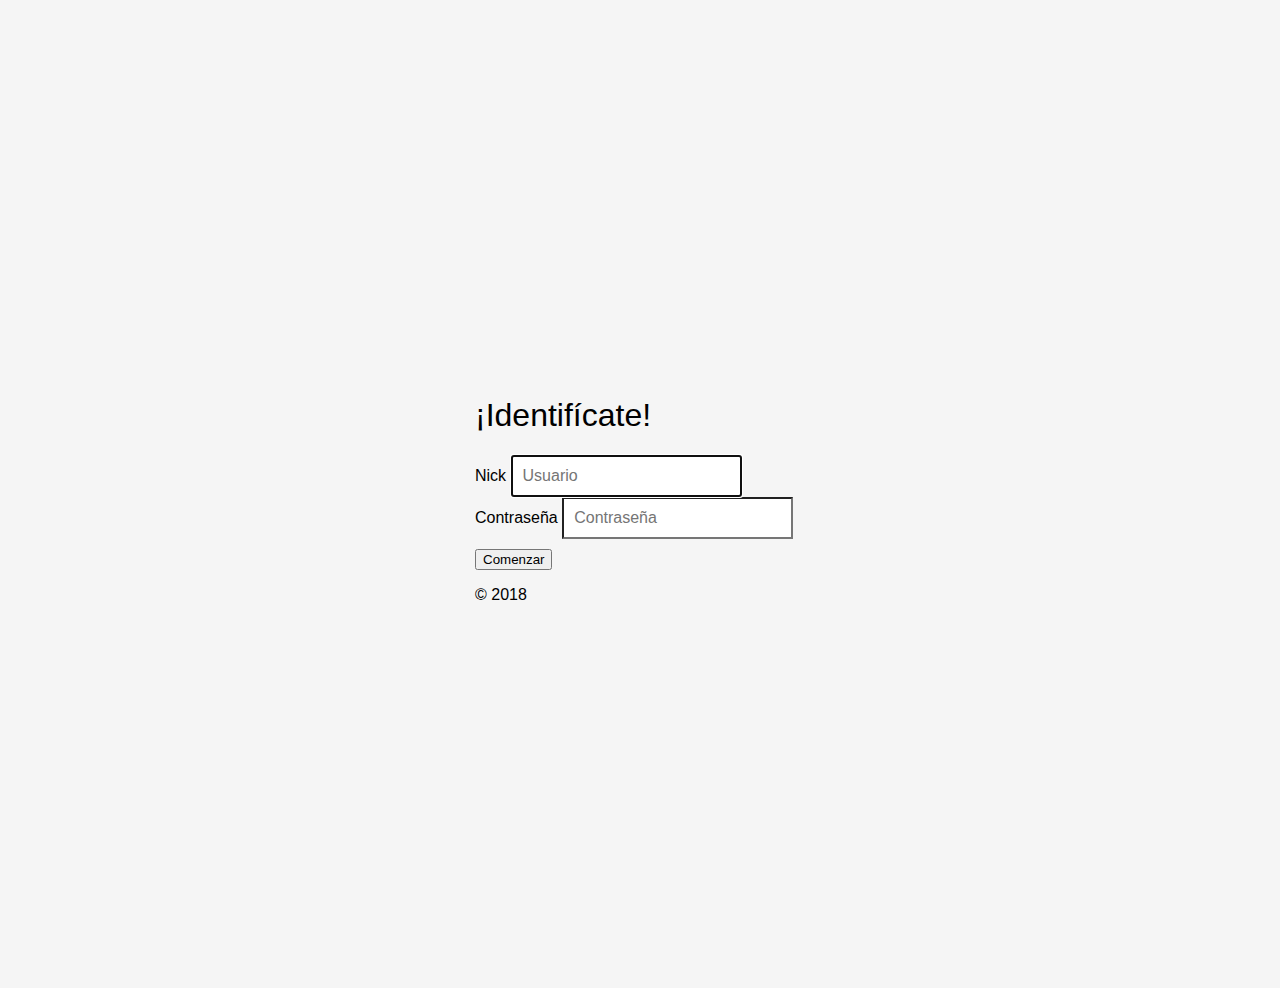
<file: index.html>
<!doctype html>

<html lang="es">
    <head>
        <meta charset="utf-8">
        <meta name="viewport" content="width=device-width, initial-scale=1, shrink-to-fit=no">
        <title>Login</title>
        <!-- CSS -->
        <!--link href="libs/bootstrap.min.css" rel="stylesheet"-->
        <link href="css/index.css" rel="stylesheet">
    </head>

    <body class="text-center">
        <form id="login" class="login">
            <h1 class="h3 mb-3 font-weight-normal">¡Identif&iacute;cate!</h1>

            <label for="text" class="sr-only">Nick</label>
            <input type="text" id="usernick" class="control" placeholder="Usuario" required autofocus>

            <label for="inputPassword" class="sr-only">Contraseña</label>
            <input type="password" id="userpass" class="control" placeholder="Contraseña" required>

            <button class="btn btn-lg btn-primary btn-block" type="submit">Comenzar</button>
            <p class="mt-5 mb-3 text-muted">&copy; 2018</p>
        </form>

        <!-- Firebase y nuestro -->
        <script src="libs/jquery-slim.min.js"></script>
        <script src="libs/firebase.js"></script>
        <script src="js/firebaseManager.js"></script>
        <script src="js/index.js"></script>
    </body>
</html>
</file>
<file: css/index.css>
* {
  font-family: -apple-system,BlinkMacSystemFont,"Segoe UI",Roboto,"Helvetica Neue",Arial,sans-serif,"Apple Color Emoji","Segoe UI Emoji","Segoe UI Symbol";
  font-weight: 300;
}

html,
body {
  height: 100%;
}

body {
  display: -ms-flexbox;
  display: flex;
  -ms-flex-align: center;
  align-items: center;
  padding-top: 40px;
  padding-bottom: 40px;
  background-color: #f5f5f5;
}

.login {
  width: 100%;
  max-width: 330px;
  padding: 15px;
  margin: auto;
}

.login .checkbox {
  font-weight: 400;
}

.login .control {
  position: relative;
  box-sizing: border-box;
  height: auto;
  padding: 10px;
  font-size: 16px;
}

.login .control:focus {
  z-index: 2;
}

.login input[type="email"] {
  margin-bottom: -1px;
  border-bottom-right-radius: 0;
  border-bottom-left-radius: 0;
}

.login input[type="password"] {
  margin-bottom: 10px;
  border-top-left-radius: 0;
  border-top-right-radius: 0;
}
</file>
